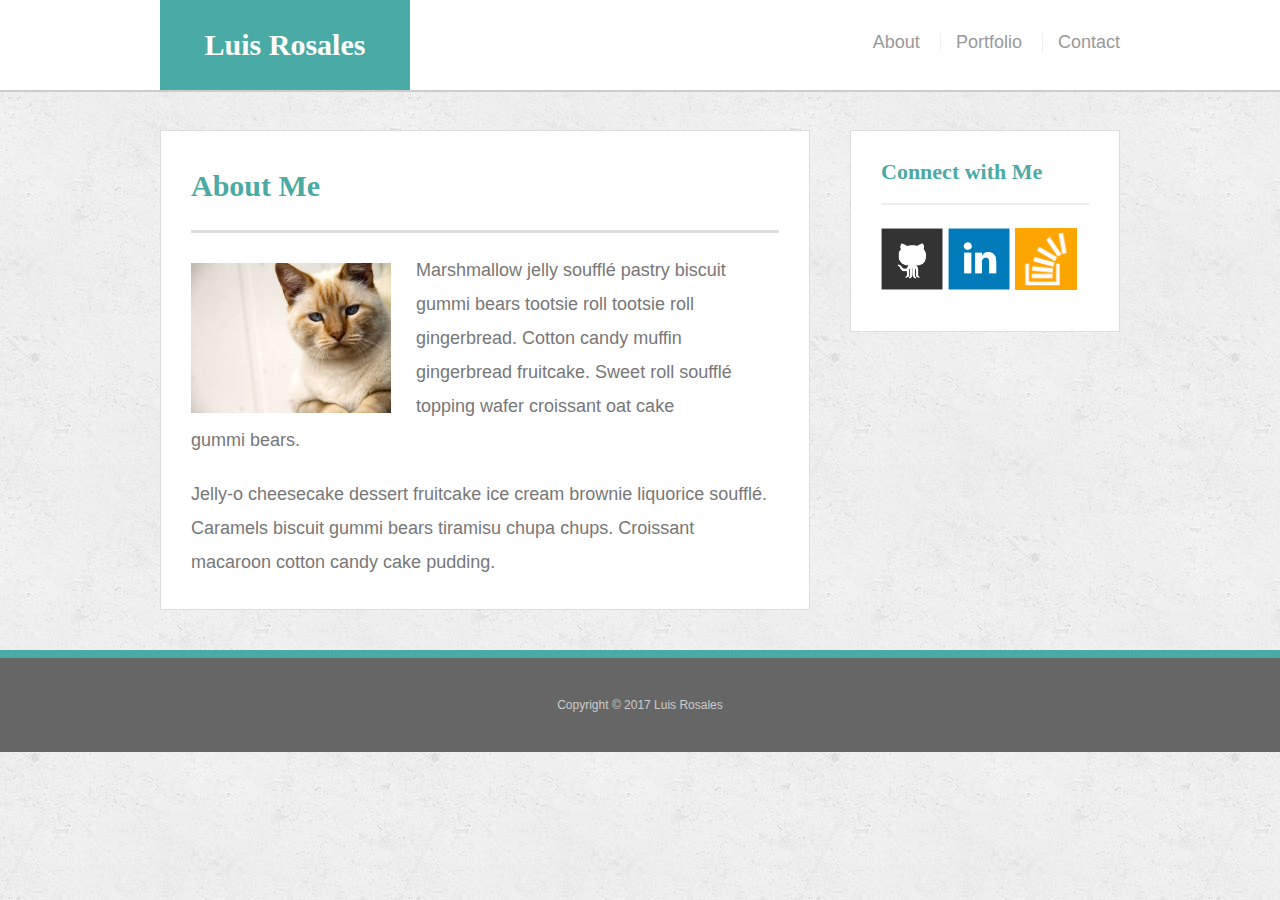
<file: index.html>
<!doctype html>
<html lang="en-us">

<head>
  <meta charset="UTF-8">
  <title>About | Luis Rosales</title>
  <link rel="stylesheet" type="text/css" href="assets/css/reset.css">
  <link rel="stylesheet" type="text/css" href="assets/css/style.css">
  <meta name="viewport" content="width=device-width, initial-scale=1">
</head>

<body>

  <header id="masthead">
    <div class="container">
      <a href="index.html" id="logo"> Luis Rosales </a>
      <nav>
        <a href="index.html">About</a>
        <a href="portfolio.html">Portfolio</a>
        <a href="contact.html">Contact</a>
      </nav>
    </div>
  </header>

  <div id="main-container" class="container">
    <section class="main-section">
      <h1>About Me</h1>

      <img src="assets/images/cat.jpg" class="auth-image" alt="Your Name">

      <p>Marshmallow jelly souffl&eacute; pastry biscuit gummi bears tootsie roll tootsie roll gingerbread. Cotton candy muffin gingerbread fruitcake. Sweet roll souffl&eacute; topping wafer croissant oat cake gummi&nbsp;bears.</p>

      <p>Jelly-o cheesecake dessert fruitcake ice cream brownie liquorice souffl&eacute;. Caramels biscuit gummi bears tiramisu chupa chups. Croissant macaroon cotton candy cake pudding.</p>

    </section>

    <section class="sidebar">
      <div id="connect">
        <h2>Connect with Me</h2>

        <a href="#"><img src="assets/images/github-128.png" class="social" alt="GitHub" /></a>
        <a href="#"><img src="assets/images/linkedin-128.png" class="social" alt="LinkedIn" /></a>
        <a href="#"><img src="assets/images/stackoverflow-128.png" class="social" alt="Stack Overflow" /></a>
      </div>
    </section>
  </div>

  <footer>
    <div class="container">
      Copyright &copy; 2017 Luis Rosales
    </div>
  </footer>
</body>

</html>
</file>
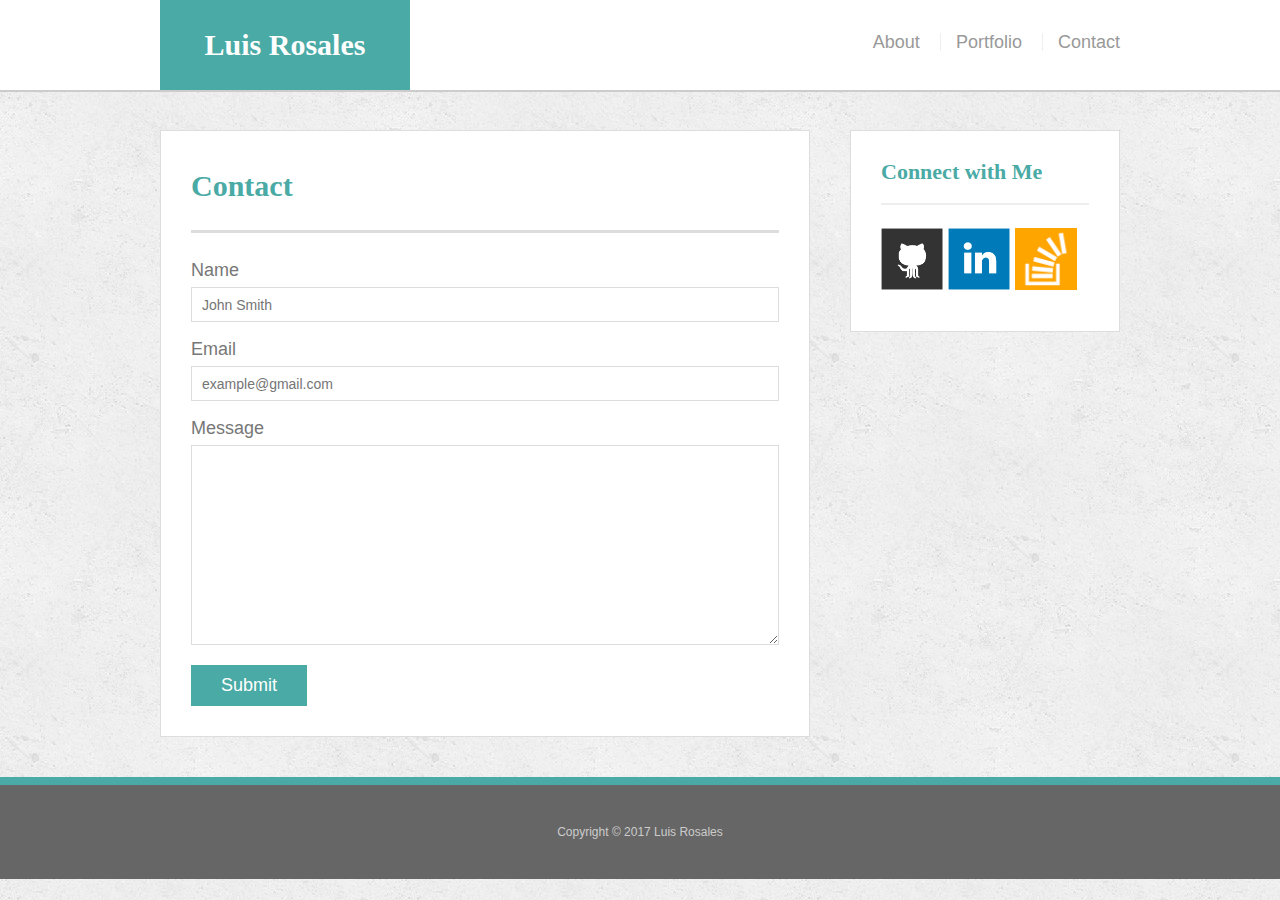
<file: contact.html>
<!doctype html>
<html lang="en-us">

<head>
  <meta charset="UTF-8">
  <title>Contact | Luis Rosales</title>
  <link rel="stylesheet" type="text/css" href="assets/css/reset.css">
  <link rel="stylesheet" type="text/css" href="assets/css/style.css">
</head>

<body>

  <header id="masthead">
    <div class="container">
      <a href="index.html" id="logo">Luis Rosales</a>
      <nav>
        <a href="index.html">About</a>
        <a href="portfolio.html">Portfolio</a>
        <a href="contact.html">Contact</a>
      </nav>
    </div>
  </header>

  <div id="main-container" class="container">
    <section class="main-section">
      <h1>Contact</h1>

      <form id="contact-form">
        <ul>
          <li>
            <label for="name">Name</label>
            <input type="text" id="name" name="name" placeholder="John Smith" required="required">
          </li>
          <li>
            <label for="email">Email</label>
            <input type="email" id="email" name="email" placeholder="example@gmail.com" required="required">
          </li>
          <li>
            <label for="message">Message</label>
            <textarea id="message" name="message" required="required"></textarea>
          </li>
        </ul>
        <input type="submit">
      </form>

    </section>

    <section class="sidebar">
      <div id="connect">
        <h2>Connect with Me</h2>

        <a href="#"><img src="assets/images/github-128.png" class="social" alt="GitHub" /></a>
        <a href="#"><img src="assets/images/linkedin-128.png" class="social" alt="LinkedIn" /></a>
        <a href="#"><img src="assets/images/stackoverflow-128.png" class="social" alt="Stack Overflow" /></a>
      </div>
    </section>
  </div>

  <footer>
    <div class="container">
      Copyright &copy; 2017 Luis Rosales
    </div>
  </footer>
</body>

</html>
</file>
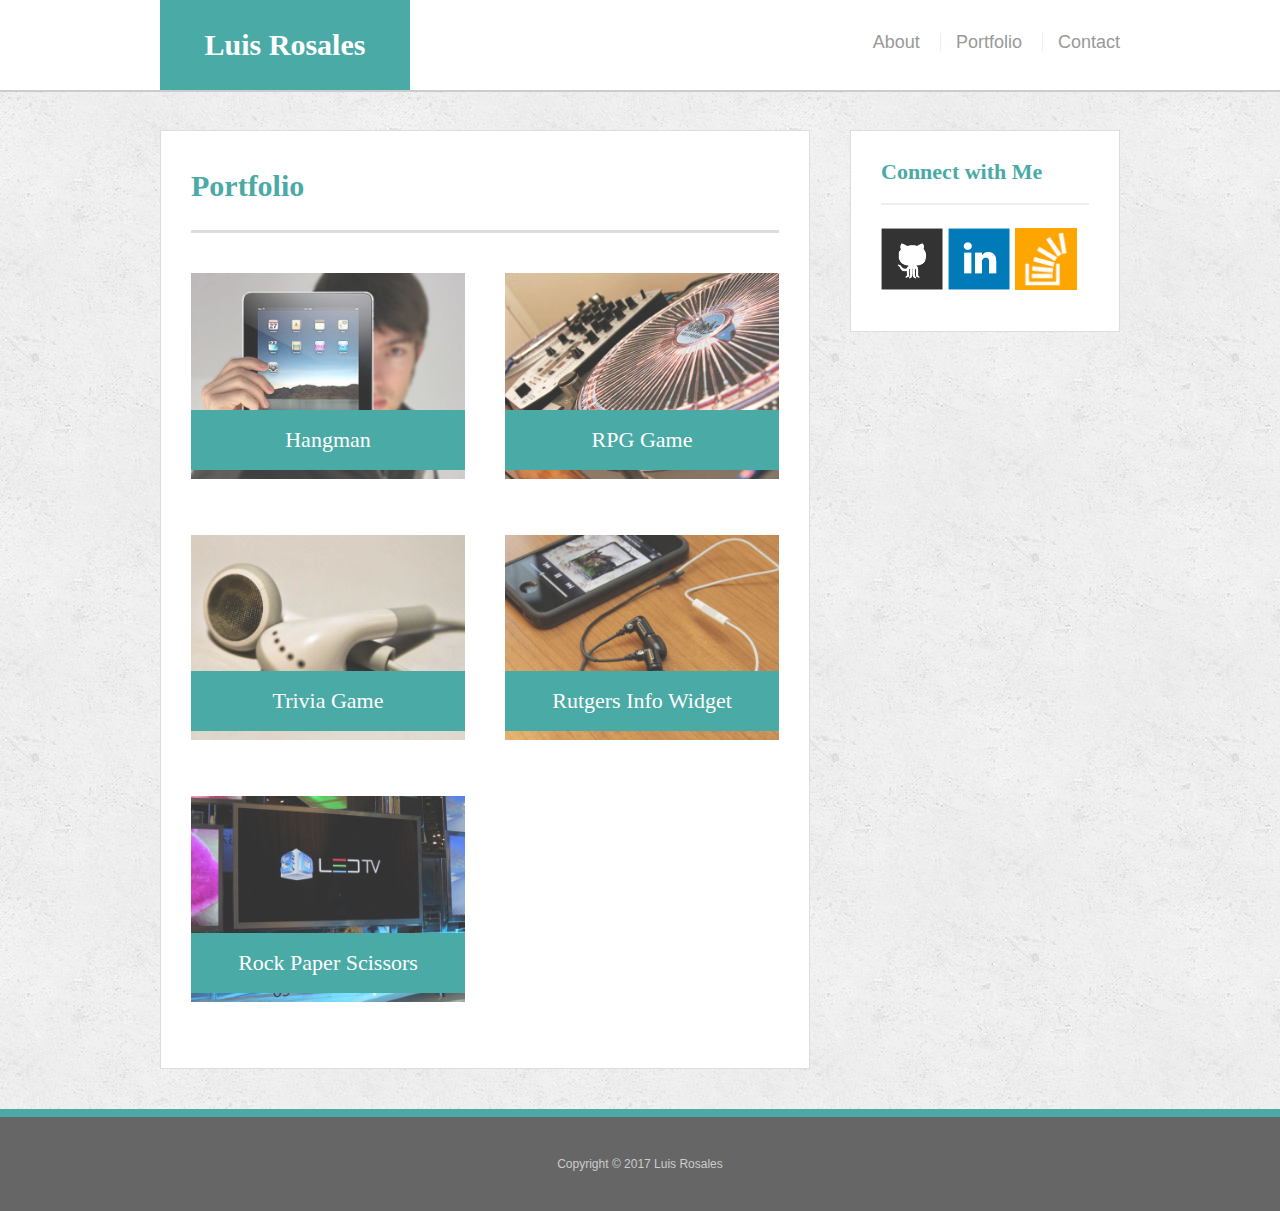
<file: portfolio.html>
<!doctype html>
<html lang="en-us">

<head>
  <meta charset="UTF-8">
  <title>Portfolio | Luis Rosales</title>
  <link rel="stylesheet" type="text/css" href="assets/css/reset.css">
  <link rel="stylesheet" type="text/css" href="assets/css/style.css">
</head>

<body>

  <header id="masthead">
    <div class="container">
      <a href="index.html" id="logo">Luis Rosales</a>
      <nav>
        <a href="index.html">About</a>
        <a href="portfolio.html">Portfolio</a>
        <a href="contact.html">Contact</a>
      </nav>
    </div>
  </header>

  <div id="main-container" class="container">
    <section class="main-section">
      <h1>Portfolio</h1>

      <div class="work">
        <img src="assets/images/technics-q-c-640-480-1.jpg" alt="hangman">

        <h3>Hangman</h3>
      </div>
      <div class="work">
        <img src="assets/images/technics-q-c-640-480-2.jpg" alt="RPG Game">

        <h3>RPG Game</h3>
      </div>
      <div class="work">
        <img src="assets/images/technics-q-c-640-480-5.jpg" alt="Trivia Game">

        <h3>Trivia Game</h3>
      </div>
      <div class="work">
        <img src="assets/images/technics-q-c-640-480-7.jpg" alt="Rutgers Info Widget">

        <h3>Rutgers Info Widget</h3>
      </div>
      <div class="work">
        <img src="assets/images/technics-q-c-640-480-9.jpg" alt="Rock Paper Scissors">

        <h3>Rock Paper Scissors</h3>
      </div>

    </section>

    <section class="sidebar">
      <div id="connect">
        <h2>Connect with Me</h2>

        <a href="#"><img src="assets/images/github-128.png" class="social" alt="GitHub" /></a>
        <a href="#"><img src="assets/images/linkedin-128.png" class="social" alt="LinkedIn" /></a>
        <a href="#"><img src="assets/images/stackoverflow-128.png" class="social" alt="Stack Overflow" /></a>
      </div>
    </section>
  </div>

  <footer>
    <div class="container">
      Copyright &copy; 2017 Luis Rosales
    </div>
  </footer>
</body>

</html>
</file>
<file: assets/css/style.css>
body {
  font-family: Arial, "Helvetica Neue", Helvetica, sans-serif;
  font-size: 18px;
  line-height: 34px;
  color: #777;
  background: url("../images/concrete_seamless.png");
}

* {
  box-sizing: border-box;
}

/* general */
/* The width of the container will be at 960px
at browser's widths above 768px*/
.container {
  width: 100%;
  max-width: 960px;
  margin: 0 auto;
  clear: both;
}

h1,
h2,
h3,
p {
  margin-bottom: 20px;
}

p:last-child {
  margin-bottom: 0;
}

h1,
h2,
h3 {
  font-family: Georgia, Times, "Times New Roman", serif;
  font-weight: 700;
  color: #4aaaa5;
}

h1 {
  padding-bottom: 20px;
  font-size: 30px;
  line-height: 49px;
  border-bottom: 3px solid #ddd;
}

h2,
h3 {
  font-size: 22px;
}

/* header */

#masthead {
  position: fixed;
  z-index: 99;
  width: 100%;
  margin: 0 0 30px;
  overflow: auto;
  color: #fff;
  background: #fff;
  border-bottom: 2px solid #ccc;
}

#logo {
  float: left;
  width: 250px;
  height: 90px;
  font-family: Georgia, Times, "Times New Roman", serif;
  font-size: 30px;
  font-weight: 700;
  line-height: 90px;
  color: #fff;
  text-align: center;
  text-decoration: none;
  background: #4aaaa5;
}

nav {
  float: right;
  margin-top: 25px;
}

nav a {
  display: inline-block;
  padding-left: 15px;
  margin-left: 15px;
  line-height: 18px;
  color: #999;
  text-decoration: none;
  border-left: 1px solid #efefef;
}

nav a:first-child {
  border-left: 0 none;
}

/* footer */

footer {
  padding: 30px 0;
  clear: both;
  font-size: 12px;
  color: #fff;
  color: #ccc;
  text-align: center;
  background: #666;
  border-top: 8px solid #4aaaa5;
}

/* sidebar */

.sidebar {
  float: right;
  width: 100%;
  max-width: 270px;
  padding: 30px;
  margin-bottom: 20px;
  background: #fff;
  border: 1px solid #ddd;
}

h3,
.sidebar h2 {
  padding-bottom: 20px;
  margin-bottom: 15px;
  line-height: 22px;
  border-bottom: 2px solid #eee;
}

.social {
  width: 62px;
  height: 62px;
  margin-top: 8px;
  margin-right: 5px;
}

.social:last-child {
  margin-right: 0;
}

/* main */

#main-container {
  padding-top: 130px;
}

.main-section {
  float: left;
  width: 100%;
  max-width: 650px;
  padding: 30px;
  margin: 0 0 40px;
  background: #fff;
  border: 1px solid #ddd;
}

/* portfolio page */

.work {
  position: relative;
  float: left;
  width: 274px;
  margin: 20px 0 25px;
  overflow: auto;
}

.work:nth-child(even) {
  margin-right: 40px;
}

.work img {
  width: 100%;
  border: 0 none;
  opacity: 0.8;
}

.work h3 {
  position: absolute;
  bottom: 20px;
  width: 100%;
  padding: 15px;
  margin-bottom: 0;
  font-weight: 300;
  line-height: 30px;
  color: #fff;
  text-align: center;
  background: #4aaaa5;
  border-bottom: 0;
}

.auth-image {
  float: left;
  width: 200px;
  height: auto;
  margin-top: 10px;
  margin-right: 25px;
}

/* contact page */

#contact-form ul {
  margin-bottom: 20px;
}

#contact-form li {
  margin-bottom: 10px;
}

label,
input[type=text],
input[type=email],
textarea {
  display: block;
  width: 100%;
}

input[type=text],
input[type=email],
textarea {
  height: 35px;
  padding: 0 10px;
  font-size: 14px;
  border: 1px solid #ddd;
}

textarea {
  height: 200px;
}

input[type=submit] {
  padding: 10px 30px;
  font-size: 18px;
  color: #fff;
  cursor: pointer;
  background: #4aaaa5;
  border: 0 none;
}
/* Media Query for 980px*/
@media screen and (max-width: 980px) {
    .container {
  width: auto;
  }
}
/* Media Query for 768px*/
@media screen and (max-width: 768px) {
    .container {
  width: auto;
  }
}
/* Media Query for 640px*/
@media screen and (max-width: 640px) {
    .container {
  width: auto;
  }
}
</file>
